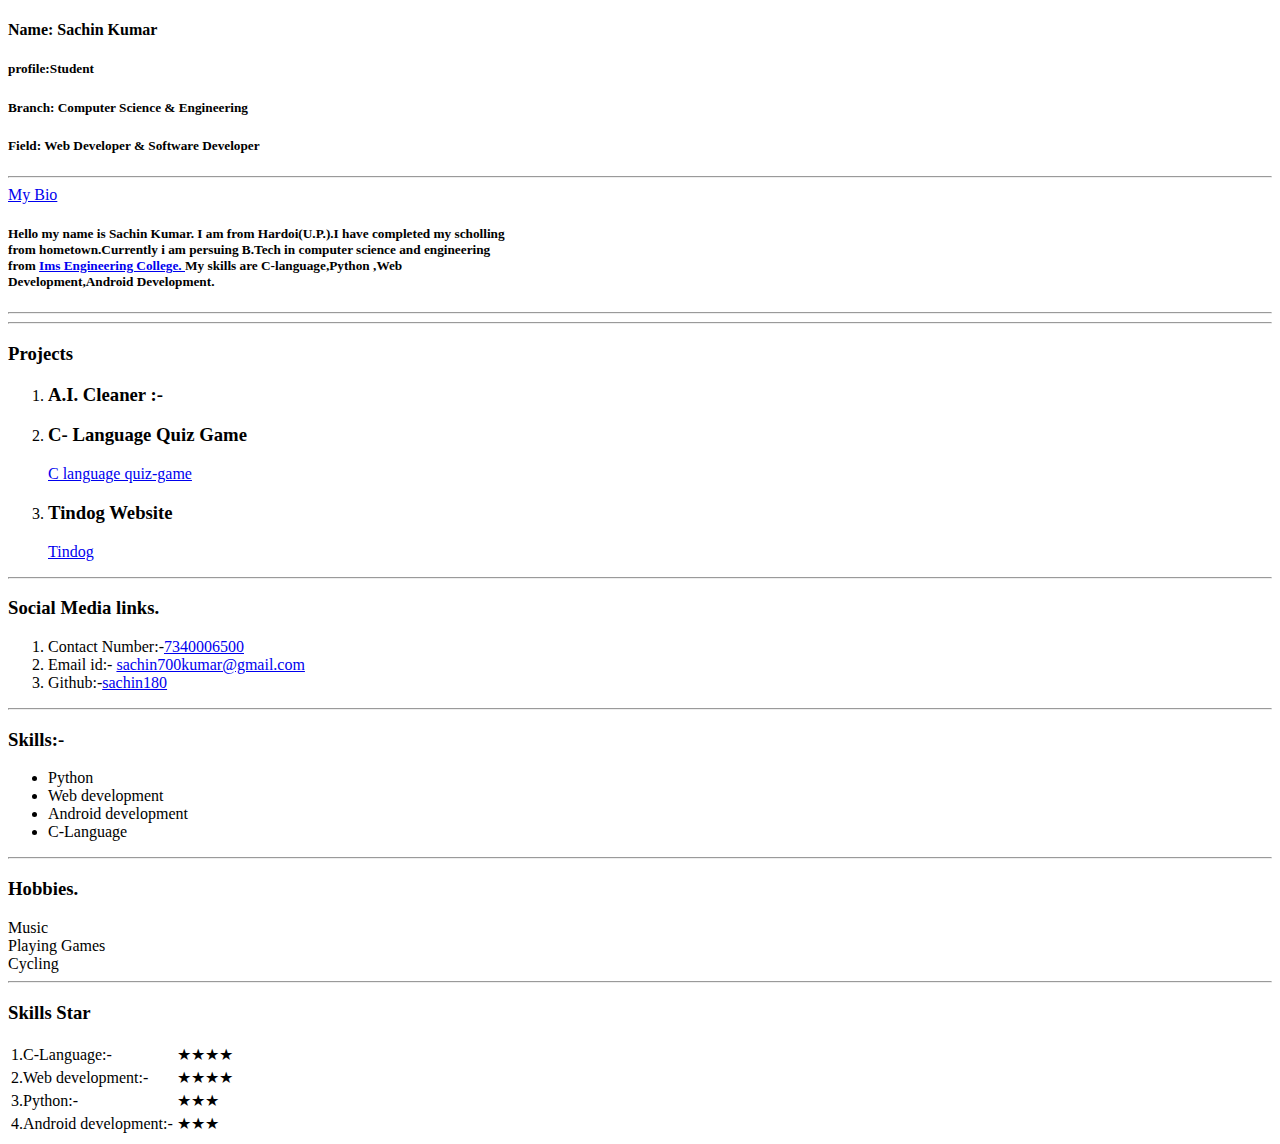
<file: index.html>
<!DOCTYPE html>
<html lang="en">

<head>
    <meta charset="UTF-8">
    <meta http-equiv="X-UA-Compatible" content="IE=edge">
    <meta name="viewport" content="width=device-width, initial-scale=1.0">
    <title>My Personal Website</title>
    <link rel="stylesheet" href="1.css">
</head>

<body>
    <div class="first container">
        <div class="image">

        </div>
        <div class="name">
            <h4>Name: Sachin Kumar</h4>
            <h5>profile:Student</h5>
            <h5>Branch: Computer Science & Engineering</h5>
            <h5>Field: Web Developer & Software Developer</h5>
        </div>
    </div>
    <hr>
    <div class="bio">

        <a href="my_bio.html" target="_blank">My Bio</a>

        <h5 class="bio">Hello my name is Sachin Kumar. I am from Hardoi(U.P.).I have completed my scholling from
            hometown.Currently i am persuing B.Tech in computer science and engineering from <a
                href="http://Imsec.ac.in" target="_blank">Ims Engineering College. </a> My skills are
            C-language,Python ,Web Development,Android Development. </h5>


    </div>
    <hr>
    <hr>
    <div>
        <h3>Projects</h3>
        <ol>
            <li>
                <h3>A.I. Cleaner :-</h3>
            </li>
            <li>
                <h3> C- Language Quiz Game</h3><a href="https://github.com/sachin180/quiz-game/" target="_blank"> C
                    language quiz-game</a>
            </li>
            <li>
                <h3>Tindog Website</h3><a href="https://sachin180.github.io/tindog/" target="_blank">Tindog</a>
            </li>

        </ol>


    </div>
    <hr>
    <h3>Social Media links.</h3>
    <ol>
        <li>Contact Number:-<a href="#">7340006500</a> </li>
        <li> Email id:- <a href="#">sachin700kumar@gmail.com </a></li>

        <li>Github:-<a href="https://github.com/sachin180" target="_blank">sachin180</a></li>
    </ol>
    <hr>
    <h3>Skills:-</h3>
    <ul>
        <li>Python</li>
        <li>Web development</li>
        <li>Android development</li>
        <li>C-Language</li>
    </ul>
    <hr>
    <h3>Hobbies.</h3>
    <li>Music</li>
    <li>Playing Games</li>
    <li>Cycling</li>
    <hr>
    <h3>Skills Star</h3>
    <table>
        <tr>
            <td>1.C-Language:-</td>
            <td>&#9733&#9733&#9733&#9733</td>
        </tr>
        <tr>
            <td>2.Web development:-</td>
            <td>&#9733&#9733&#9733&#9733</td>
        </tr>
        <tr>
            <td>3.Python:-</td>
            <td>&#9733&#9733&#9733</td>
        </tr>
        <tr>
            <td>
                4.Android development:-
            </td>
            <td>&#9733&#9733&#9733</td>
        </tr>
    </table>

</body>

</html>
</file>
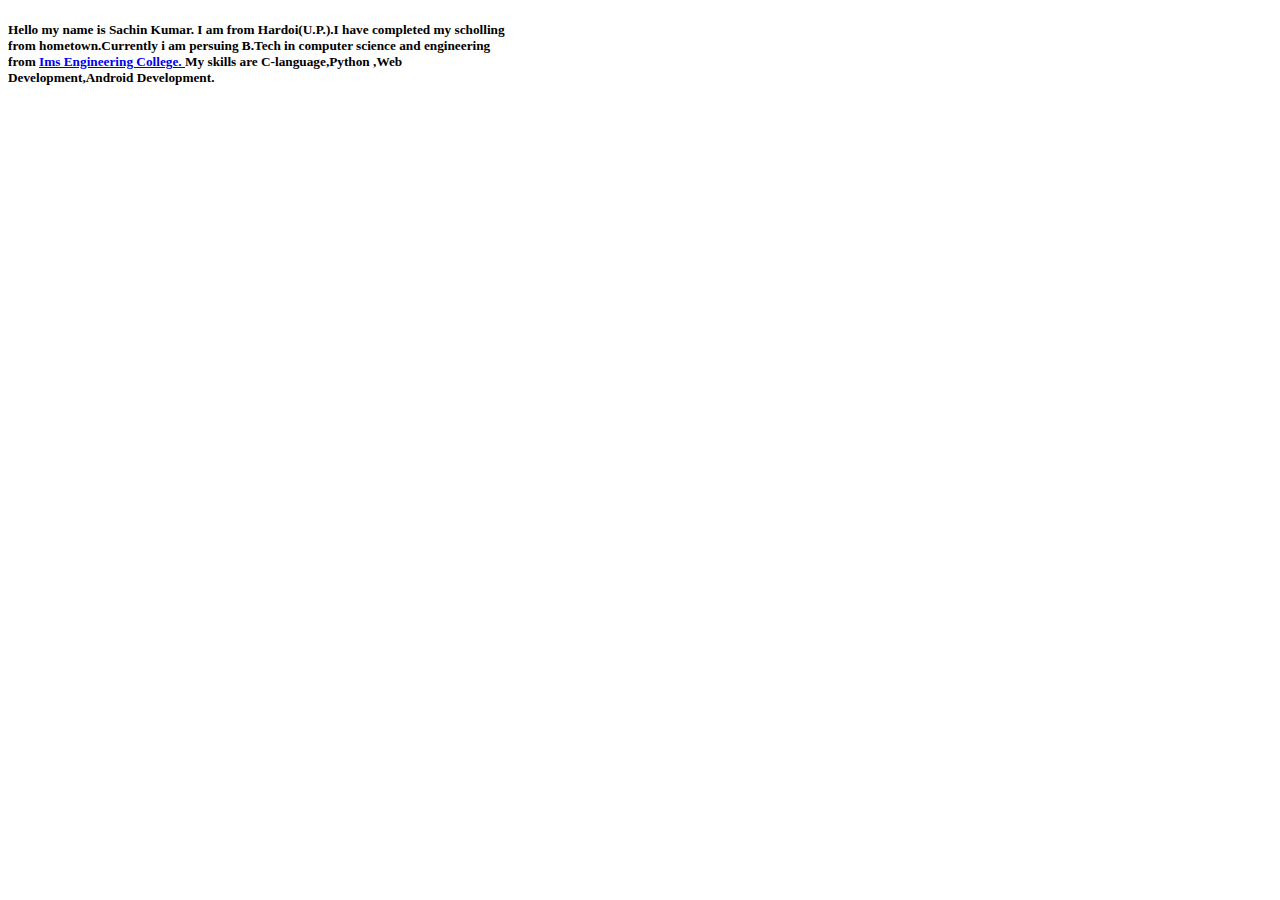
<file: my_bio.html>
<!DOCTYPE html>
<html lang="en">
<head>
    <meta charset="UTF-8">
    <meta http-equiv="X-UA-Compatible" content="IE=edge">
    <meta name="viewport" content="width=device-width, initial-scale=1.0">
    <title>My_Bio</title>
    <link rel="stylesheet" href="1.css">
</head>
<body>
    <h5 class="bio">Hello my name is Sachin Kumar. I am from Hardoi(U.P.).I have completed my scholling from
        hometown.Currently i am persuing B.Tech in computer science and engineering from <a
            href="http://Imsec.ac.in" target="_blank">Ims Engineering College. </a> My skills are
        C-language,Python ,Web Development,Android Development. </h5>
    
</body>
</html>
</file>
<file: 1.css>
.bio{
    width: 500px;
}
</file>
